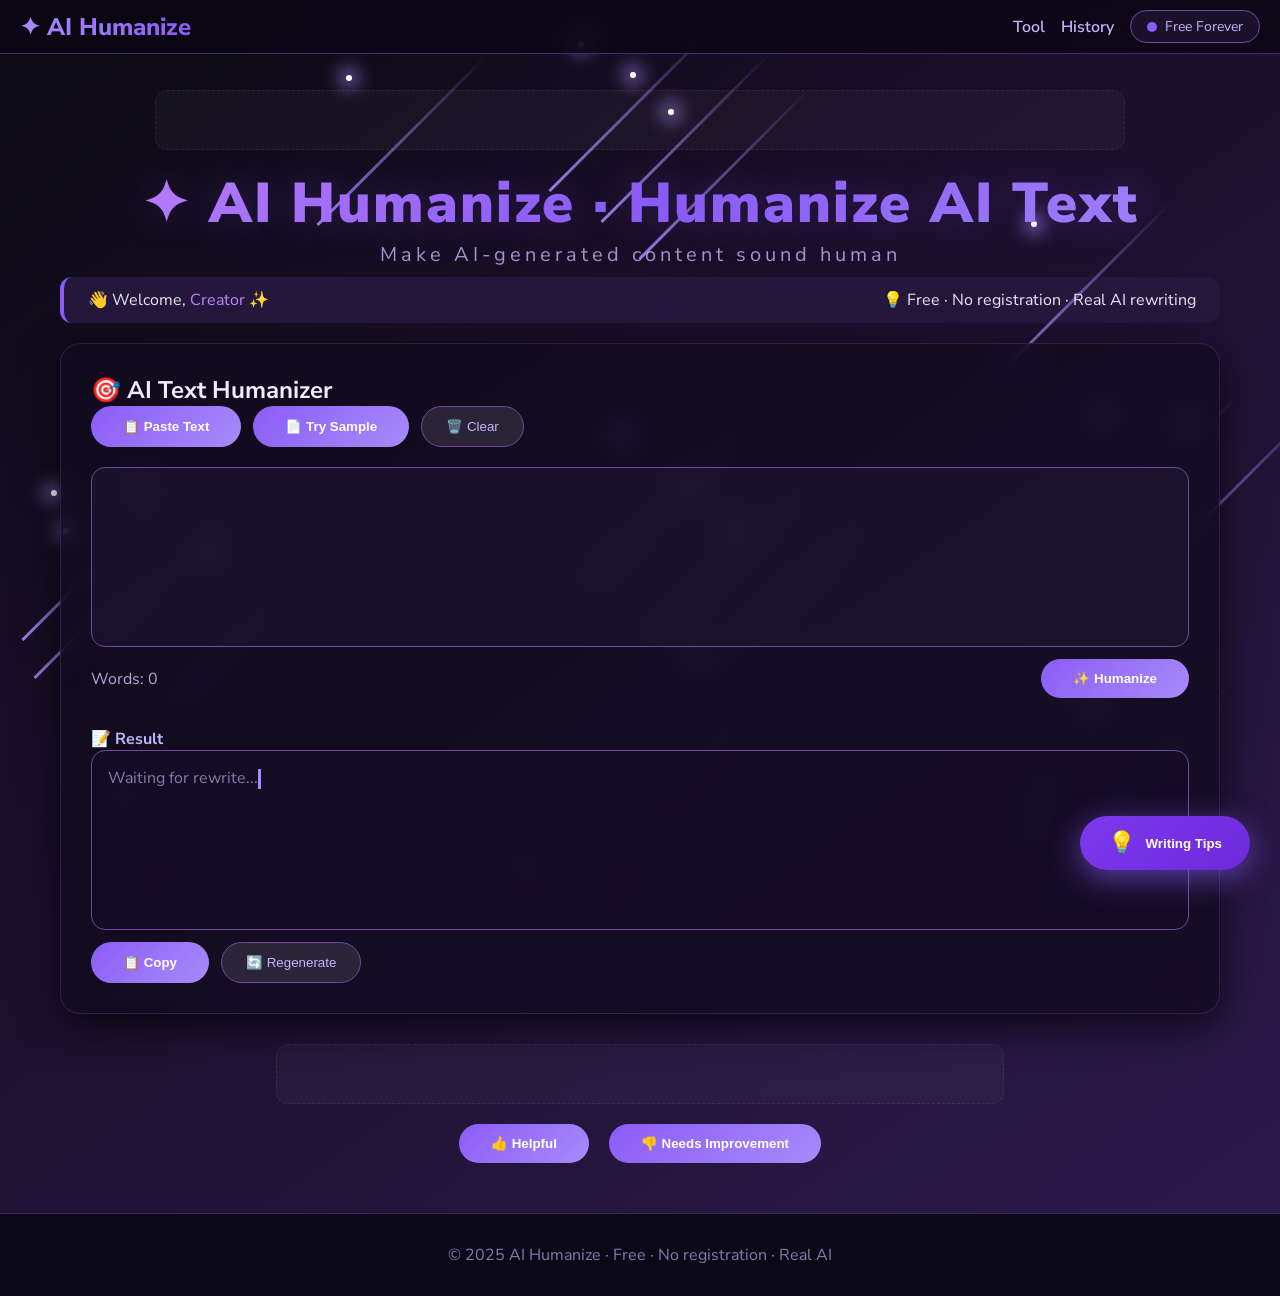
<file: index.html>
<!DOCTYPE html>
<html lang="en">
<head>
    <meta charset="utf-8"/>
    <meta name="viewport" content="width=device-width, initial-scale=1, shrink-to-fit=no"/>
    <title>AI Humanize · Free AI Text Humanizer</title>
    <!-- Google Analytics -->
    <script async src="https://www.googletagmanager.com/gtag/js?id=G-K15C6R34PX"></script>
    <script>
        window.dataLayer = window.dataLayer || [];
        function gtag(){dataLayer.push(arguments);}
        gtag('js', new Date());
        gtag('config', 'G-K15C6R34PX');
    </script>
    <link href="https://fonts.googleapis.com/css?family=Nunito+Sans:400,600,700,800&display=swap" rel="stylesheet"/>
    <style>
        /* ===== 全局样式 ===== */
        * { box-sizing: border-box; margin:0; padding:0; }
        body {
            background: linear-gradient(145deg, #0b0a12 0%, #1b0f2b 40%, #2d1b4e 100%);
            color: #eae6f5;
            font-family: 'Nunito Sans', sans-serif;
            min-height: 100vh;
            padding-top: 70px;
            margin:0;
            overflow-x: hidden;
            position: relative;
        }
        #meteor-container {
            position: fixed;
            top: 0;
            left: 0;
            width: 100%;
            height: 100%;
            pointer-events: none;
            z-index: 0;
            overflow: hidden;
        }
        .meteor {
            position: absolute;
            width: 6px;
            height: 6px;
            background: #fff;
            border-radius: 50%;
            box-shadow: 0 0 18px 6px rgba(167, 139, 250, 0.8);
            animation: meteor-fall linear infinite;
        }
        .meteor::after {
            content: '';
            position: absolute;
            top: 0;
            left: 0;
            width: 240px;
            height: 3px;
            background: linear-gradient(to left, rgba(167,139,250,0), rgba(167,139,250,0.9));
            transform: rotate(-45deg) translateX(-90px);
        }
        @keyframes meteor-fall {
            0% { transform: translate(0, 0) scale(1); opacity: 0.9; }
            70% { opacity: 0.9; }
            100% { transform: translate(calc(-80vw), calc(80vh)) scale(0.2); opacity: 0; }
        }
        .container { max-width: 1200px; margin: 0 auto; padding: 0 20px; position: relative; z-index: 1; }
        .card-glass {
            background: rgba(18, 12, 30, 0.8) !important;
            backdrop-filter: blur(12px);
            border: 1px solid rgba(150, 100, 255, 0.2);
            box-shadow: 0 12px 40px rgba(0,0,0,0.7);
            border-radius: 20px;
            padding: 30px;
            margin-bottom: 30px;
        }
        .navbar-custom {
            position: fixed;
            top:0; left:0; width:100%; z-index:999;
            background: rgba(10, 5, 20, 0.8);
            backdrop-filter: blur(14px);
            border-bottom: 1px solid #4b2a73;
            padding: 10px 20px;
            display: flex;
            align-items: center;
            justify-content: space-between;
            flex-wrap: wrap;
        }
        .navbar-custom .brand {
            font-size: 24px; font-weight: 800;
            background: linear-gradient(90deg, #a78bfa, #8b5cf6);
            -webkit-background-clip: text;
            -webkit-text-fill-color: transparent;
            cursor: pointer;
        }
        .navbar-custom .nav-links {
            display: flex;
            align-items: center;
            gap: 16px;
            flex-wrap: wrap;
        }
        .navbar-custom .nav-links a {
            color: #c4b5fd;
            text-decoration: none;
            font-weight: 600;
            transition: 0.2s;
            cursor: pointer;
        }
        .navbar-custom .nav-links a:hover { color: #a78bfa; }
        .usage-badge {
            display: inline-flex; align-items: center;
            background: rgba(30,20,50,0.8);
            border-radius: 40px; padding: 6px 16px;
            border: 1px solid #6b4d9e;
            font-size: 14px; color: #c4b5fd;
        }
        .badge-dot {
            width: 10px; height: 10px; border-radius: 50%;
            background: #8b5cf6; margin-right: 8px;
            animation: pulse 2s infinite;
        }
        @keyframes pulse { 0%{opacity:0.6;transform:scale(0.9)} 50%{opacity:1;transform:scale(1.2)} }
        .main-title {
            text-align: center;
            font-size: 56px;
            font-weight: 900;
            background: linear-gradient(135deg, #c084fc, #8b5cf6, #a78bfa);
            -webkit-background-clip: text;
            -webkit-text-fill-color: transparent;
            text-shadow: 0 0 40px rgba(139, 92, 246, 0.3);
            letter-spacing: 2px;
            margin: 20px 0 10px 0;
            line-height: 1.2;
        }
        .main-title .sub {
            font-size: 20px;
            font-weight: 400;
            -webkit-text-fill-color: #c4b5fd;
            display: block;
            margin-top: 6px;
            letter-spacing: 4px;
            opacity: 0.8;
        }
        @media (max-width: 768px) {
            .main-title { font-size: 32px; }
            .main-title .sub { font-size: 16px; }
        }
        .editable-div {
            width: 100%; min-height: 180px;
            background: rgba(30,20,50,0.7);
            border: 1px solid #6b4d9e;
            border-radius: 14px;
            padding: 16px;
            color: #f0ecff;
            overflow-y: auto;
            white-space: pre-wrap;
        }
        .editable-div:focus { outline: none; border-color: #a87cff; box-shadow: 0 0 0 3px rgba(168,124,255,0.3); }
        .output-view {
            background: rgba(20,10,40,0.6);
            border: 1px solid #6b4d9e;
            border-radius: 14px;
            padding: 16px;
            min-height: 180px;
            position: relative;
            color: #eae6f5;
        }
        .output-view .blinking-cursor {
            display: inline-block; width: 3px; height: 20px;
            background: #a78bfa; animation: blink 1s step-end infinite;
            vertical-align: middle;
        }
        @keyframes blink { 0%,100%{opacity:1} 50%{opacity:0} }
        .btn-primary-glow {
            background: linear-gradient(135deg, #8b5cf6, #a78bfa);
            border: none; color: #fff; font-weight: 600;
            padding: 12px 32px; border-radius: 40px;
            transition: all 0.3s ease;
            cursor: pointer;
        }
        .btn-primary-glow:hover {
            transform: translateY(-2px);
            box-shadow: 0 8px 25px rgba(139,92,246,0.5);
            color: #fff;
        }
        .btn-secondary {
            background: rgba(255,255,255,0.1);
            border: 1px solid #6b4d9e;
            color: #c4b5fd;
            padding: 12px 24px;
            border-radius: 40px;
            cursor: pointer;
            transition: 0.2s;
        }
        .btn-secondary:hover {
            background: rgba(255,255,255,0.2);
        }
        .status-bar {
            background: rgba(20,10,40,0.6);
            border-radius: 16px;
            border: 1px solid #6b4d9e;
            padding: 16px 24px;
            margin-top: 20px;
        }
        .status-bar .score { color: #c084fc; font-weight: 700; }
        .welcome-banner {
            background: linear-gradient(90deg, rgba(139,92,246,0.15), rgba(167,139,250,0.05));
            border-left: 4px solid #8b5cf6;
            padding: 12px 24px;
            border-radius: 12px;
            display: flex;
            justify-content: space-between;
            flex-wrap: wrap;
            align-items: center;
            margin-bottom: 20px;
        }
        .cosmic-particle {
            position: fixed; pointer-events: none;
            background: radial-gradient(circle, #a78bfa, transparent);
            border-radius: 50%; width: 20px; height: 20px;
            animation: float-up 1.5s ease-out forwards;
            z-index: 9999;
        }
        @keyframes float-up {
            0% { opacity:1; transform: translateY(0) scale(1); }
            100% { opacity:0; transform: translateY(-120px) scale(0); }
        }
        .floating-tip {
            position: fixed; bottom: 30px; right: 30px;
            background: linear-gradient(135deg, #7c3aed, #6d28d9);
            color: #fff; border: none; border-radius: 60px;
            padding: 14px 28px; font-weight: 600;
            box-shadow: 0 8px 30px rgba(139,92,246,0.6);
            cursor: pointer; z-index: 1000;
            display: flex; align-items: center; gap: 10px;
            transition: 0.3s;
        }
        .floating-tip:hover { transform: scale(1.05); }

        /* ===== 广告容器样式 ===== */
        .ad-container {
            text-align: center;
            margin: 20px auto;
            padding: 10px 0;
            min-height: 60px;
            background: rgba(255,255,255,0.03);
            border-radius: 12px;
            border: 1px dashed rgba(255,255,255,0.08);
        }
        .ad-container-top {
            max-width: 970px;
        }
        .ad-container-middle {
            max-width: 728px;
        }
        .ad-container iframe {
            max-width: 100%;
        }

        @media (max-width: 768px) {
            .navbar-custom { flex-direction: column; align-items: stretch; gap: 8px; }
            .nav-links { justify-content: center; }
            .floating-tip { bottom: 16px; right: 16px; padding: 10px 18px; font-size: 14px; }
            .ad-container-top { max-width: 100%; }
            .ad-container-middle { max-width: 100%; }
        }
    </style>
</head>
<body>

<!-- 流星容器 -->
<div id="meteor-container"></div>

<!-- 导航 -->
<nav class="navbar-custom">
    <div class="brand" id="brandLogo">✦ AI Humanize</div>
    <div class="nav-links">
        <a href="#tool">Tool</a>
        <a href="#" id="historyLink">History</a>
        <span class="usage-badge">
            <span class="badge-dot"></span>
            <span>Free Forever</span>
        </span>
    </div>
</nav>

<div class="container" style="margin-top:20px;">

    <!-- ===== 顶部广告位 ===== -->
    <div class="ad-container ad-container-top">
        <script src="https://pl29774270.effectivecpmnetwork.com/67/96/75/67967511ee190547f6bb1c3bbb584b3f.js"></script>
        <script src="https://pl29774271.effectivecpmnetwork.com/d9/7f/20/d97f2042ef95ae091f016228f7b421d4.js"></script>
    </div>

    <!-- 主标题 -->
    <div class="main-title">
        ✦ AI Humanize · Humanize AI Text
        <span class="sub">Make AI-generated content sound human</span>
    </div>

    <!-- 欢迎横幅 -->
    <div class="welcome-banner">
        <div class="greeting">👋 Welcome, <span style="color:#c084fc;">Creator</span> ✨</div>
        <div class="daily-tip" id="dailyTip">💡 Free · No registration · Real AI rewriting</div>
    </div>

    <!-- 核心工具 -->
    <div id="tool" class="card-glass">
        <h2 style="color:#f0ecff;">🎯 AI Text Humanizer</h2>
        <div style="display:flex; gap:12px; flex-wrap:wrap; margin-bottom:20px;">
            <button class="btn-primary-glow" id="pasteBtn">📋 Paste Text</button>
            <button class="btn-primary-glow" id="sampleBtn">📄 Try Sample</button>
            <button class="btn-secondary" id="clearBtn">🗑️ Clear</button>
        </div>
        <div class="editable-div" contenteditable="true" id="inputText" placeholder="Paste or type AI-generated text here..."></div>
        <div style="display:flex; justify-content:space-between; align-items:center; margin-top:12px;">
            <span style="color:#b4a6d4;">Words: <span id="wordCount">0</span></span>
            <button class="btn-primary-glow" id="humanizeBtn">✨ Humanize</button>
        </div>

        <!-- 输出区域 -->
        <div style="margin-top:30px;">
            <h4 style="color:#c4b5fd;">📝 Result</h4>
            <div class="output-view" id="outputArea">
                <span style="color:#8a7aaa;">Waiting for rewrite...</span>
                <span class="blinking-cursor"></span>
            </div>
            <div style="display:flex; gap:12px; margin-top:12px; flex-wrap:wrap;">
                <button class="btn-primary-glow" id="copyOutputBtn">📋 Copy</button>
                <button class="btn-secondary" id="regenerateBtn">🔄 Regenerate</button>
            </div>
        </div>

        <!-- 状态栏 -->
        <div class="status-bar" id="statusBar" style="display:none;">
            <div>AI Detection Score: <span class="score" id="aiScore">--</span></div>
            <div style="margin-top:8px;">
                <span id="statusText" style="color:#c4b5fd;">Waiting for detection...</span>
            </div>
        </div>
    </div>

    <!-- ===== 中部广告位 ===== -->
    <div class="ad-container ad-container-middle">
        <a href="https://www.effectivecpmnetwork.com/xy9bjmbve?key=4cce3d59050caf19cad7175f4929c130" rel="nofollow" target="_blank" style="display:inline-block;margin:0 auto;">
            <!-- 广告链接内容由 effectivecpmnetwork 控制 -->
        </a>
        <script>
            atOptions = {
                'key' : '805b2f0c1931dfbb2317ab50033a25b1',
                'format' : 'iframe',
                'height' : 60,
                'width' : 468,
                'params' : {}
            };
        </script>
        <script src="https://www.highperformanceformat.com/805b2f0c1931dfbb2317ab50033a25b1/invoke.js"></script>
    </div>

    <!-- 历史记录 -->
    <div id="historyPanel" class="card-glass" style="display:none;">
        <h4 style="color:#c084fc;">📂 History</h4>
        <div id="historyList"><p style="color:#8a7aaa;">No records yet</p></div>
    </div>

    <!-- 反馈 -->
    <div style="display:flex; gap:20px; margin:20px 0; justify-content:center;">
        <button class="btn-primary-glow" id="likeBtn">👍 Helpful</button>
        <button class="btn-primary-glow" id="dislikeBtn">👎 Needs Improvement</button>
    </div>

</div>

<!-- 浮动灵感按钮 -->
<button class="floating-tip" id="inspireBtn">
    <span style="font-size:22px;">💡</span> Writing Tips
</button>

<footer style="background:#0b0818; border-top:1px solid #3d2a5c; padding:30px 0; margin-top:50px; text-align:center; color:#8a7aaa;">
    <p>© 2025 AI Humanize · Free · No registration · Real AI</p>
</footer>

<script>
    (function() {
        'use strict';

        // ===== 流星特效 =====
        function createMeteors() {
            const container = document.getElementById('meteor-container');
            for (let i = 0; i < 20; i++) {
                const meteor = document.createElement('div');
                meteor.className = 'meteor';
                const startX = Math.random() * 100;
                const startY = Math.random() * 100;
                const duration = Math.random() * 4 + 3;
                const delay = Math.random() * 12;
                meteor.style.left = startX + 'vw';
                meteor.style.top = startY + 'vh';
                meteor.style.animationDuration = duration + 's';
                meteor.style.animationDelay = delay + 's';
                container.appendChild(meteor);
            }
        }
        createMeteors();

        // ===== DOM 引用 =====
        const inputDiv = document.getElementById('inputText');
        const outputArea = document.getElementById('outputArea');
        const humanizeBtn = document.getElementById('humanizeBtn');
        const wordCountSpan = document.getElementById('wordCount');
        const statusBar = document.getElementById('statusBar');
        const aiScoreSpan = document.getElementById('aiScore');
        const statusText = document.getElementById('statusText');
        const copyBtn = document.getElementById('copyOutputBtn');
        const regenBtn = document.getElementById('regenerateBtn');
        const clearBtn = document.getElementById('clearBtn');
        const pasteBtn = document.getElementById('pasteBtn');
        const sampleBtn = document.getElementById('sampleBtn');
        const likeBtn = document.getElementById('likeBtn');
        const dislikeBtn = document.getElementById('dislikeBtn');
        const brandLogo = document.getElementById('brandLogo');
        const inspireBtn = document.getElementById('inspireBtn');
        const historyLink = document.getElementById('historyLink');
        const historyPanel = document.getElementById('historyPanel');
        const dailyTip = document.getElementById('dailyTip');

        let historyData = [];
        let isProcessing = false;
        let currentOutput = '';

        // ===== 工具函数 =====
        function t(key) {
            const msgs = {
                paste_error: 'Unable to read clipboard',
                no_text: '⚠️ Please enter some text first',
                copying: '✅ Copied to clipboard',
                copy_fail: 'Copy failed',
                no_content: 'No content to copy',
                rewrite_success: '🎉 Rewrite successful! Keep creating',
                api_error: '💡 If it fails frequently, it may be a network issue, please try again later',
                like_thanks: '👍 Thank you for your feedback!',
                dislike_thanks: '👎 Thank you for your feedback! We will improve.',
                waiting: 'Waiting for rewrite...',
                rewriting: '⏳ Rewriting...',
                humanize: '✨ Humanize',
                detect_low: '✅ Passed (Low Risk)',
                detect_medium: '⚠️ Medium Risk, suggest rewriting again',
                detect_high: '❌ High Risk, needs further rewriting'
            };
            return msgs[key] || key;
        }

        // ===== 字数统计 =====
        function updateWordCount() {
            const text = inputDiv.innerText || '';
            const words = text.trim() ? text.trim().split(/\s+/).length : 0;
            wordCountSpan.textContent = words;
        }
        inputDiv.addEventListener('input', updateWordCount);

        // ===== 调用免费API =====
        async function callFreeAI(text) {
            const prompt = `Humanize the following AI-generated text, make it sound more natural, conversational, and human-like. Return only the rewritten text, no extra explanation. Text: ${text}`;
            const url = `https://text.pollinations.ai/prompt/${encodeURIComponent(prompt)}`;
            const response = await fetch(url);
            if (!response.ok) {
                throw new Error(`API请求失败 (${response.status})`);
            }
            const result = await response.text();
            if (!result || result.length < 5) {
                throw new Error('API返回内容为空');
            }
            return result.trim();
        }

        // ===== 模拟AI检测分数 =====
        function simulateAIScore(original, rewritten) {
            const ratio = rewritten.length / (original.length + 1);
            let score = 50 - Math.min(40, Math.abs(ratio - 1) * 60);
            score = Math.min(95, Math.max(5, score));
            return Math.round(score);
        }

        // ===== 主改写函数 =====
        async function humanizeText(text) {
            if (isProcessing) return;
            if (!text.trim()) { alert(t('no_text')); return; }

            isProcessing = true;
            humanizeBtn.disabled = true;
            humanizeBtn.textContent = t('rewriting');
            outputArea.innerHTML = '<span class="blinking-cursor"></span>';
            statusBar.style.display = 'none';

            try {
                const rewritten = await callFreeAI(text);
                outputArea.innerHTML = '';
                const textNode = document.createTextNode(rewritten);
                outputArea.appendChild(textNode);
                currentOutput = rewritten;

                const score = simulateAIScore(text, rewritten);
                statusBar.style.display = 'block';
                aiScoreSpan.textContent = score + '%';
                if (score < 30) {
                    statusText.textContent = t('detect_low');
                    statusBar.style.borderColor = '#34d399';
                } else if (score < 60) {
                    statusText.textContent = t('detect_medium');
                    statusBar.style.borderColor = '#fbbf24';
                } else {
                    statusText.textContent = t('detect_high');
                    statusBar.style.borderColor = '#f87171';
                }

                historyData.unshift({
                    input: text.slice(0, 100) + (text.length > 100 ? '...' : ''),
                    output: rewritten.slice(0, 100) + (rewritten.length > 100 ? '...' : ''),
                    time: new Date().toLocaleString()
                });

                dailyTip.textContent = t('rewrite_success');
            } catch (error) {
                outputArea.innerHTML = `<span style="color:#f87171;">❌ 改写失败：${error.message}</span>`;
                statusBar.style.display = 'none';
                dailyTip.textContent = t('api_error');
            } finally {
                isProcessing = false;
                humanizeBtn.disabled = false;
                humanizeBtn.textContent = t('humanize');
            }
        }

        // ===== 事件绑定 =====
        humanizeBtn.addEventListener('click', function() {
            const text = inputDiv.innerText || '';
            humanizeText(text);
        });

        regenBtn.addEventListener('click', function() {
            const text = inputDiv.innerText || '';
            if (text.trim()) humanizeText(text);
        });

        copyBtn.addEventListener('click', function() {
            const text = outputArea.innerText;
            if (text && !text.includes(t('waiting'))) {
                navigator.clipboard.writeText(text).then(() => {
                    alert(t('copying'));
                }).catch(() => alert(t('copy_fail')));
            } else {
                alert(t('no_content'));
            }
        });

        clearBtn.addEventListener('click', function() {
            inputDiv.innerText = '';
            outputArea.innerHTML = `<span style="color:#8a7aaa;">${t('waiting')}</span><span class="blinking-cursor"></span>`;
            statusBar.style.display = 'none';
            updateWordCount();
        });

        pasteBtn.addEventListener('click', function() {
            navigator.clipboard.readText().then(text => {
                inputDiv.innerText = text;
                updateWordCount();
            }).catch(() => alert(t('paste_error')));
        });

        sampleBtn.addEventListener('click', function() {
            const sample = "This report analyzes evolving consumer preferences and purchasing behaviors of Generation Z within sustainable fashion. As the first digital-native cohort, Gen Z has growing economic influence and strong environmental values, positioning them to reshape retail.";
            inputDiv.innerText = sample;
            updateWordCount();
        });

        likeBtn.addEventListener('click', function() { alert(t('like_thanks')); });
        dislikeBtn.addEventListener('click', function() { alert(t('dislike_thanks')); });

        // 历史记录
        historyLink.addEventListener('click', function(e) {
            e.preventDefault();
            if (historyPanel.style.display === 'none') {
                historyPanel.style.display = 'block';
                const list = document.getElementById('historyList');
                if (historyData.length === 0) {
                    list.innerHTML = '<p style="color:#8a7aaa;">No records yet</p>';
                } else {
                    list.innerHTML = historyData.map((item, i) =>
                        `<div style="border-bottom:1px solid #4b2a73; padding:8px 0;">
                            <div><strong>Input:</strong> ${item.input}</div>
                            <div><strong>Output:</strong> ${item.output}</div>
                            <div style="font-size:12px; color:#8a7aaa;">${item.time}</div>
                        </div>`
                    ).join('');
                }
            } else {
                historyPanel.style.display = 'none';
            }
        });

        // 彩蛋
        brandLogo.addEventListener('click', function(e) {
            for (let i=0; i<20; i++) {
                const particle = document.createElement('div');
                particle.className = 'cosmic-particle';
                const x = e.clientX + (Math.random()-0.5)*100;
                const y = e.clientY + (Math.random()-0.5)*100;
                particle.style.left = x + 'px';
                particle.style.top = y + 'px';
                document.body.appendChild(particle);
                setTimeout(() => particle.remove(), 1500);
            }
        });

        // 灵感悬浮按钮
        const tips = [
            '🎯 Using first-person "I" can increase pass rate by 15%',
            '📈 Adding specific data enhances credibility',
            '💬 Use conversational transitions ("actually", "that is")',
            '🔁 Every 3 rewrites, detection score drops by 8% on average',
            '🌟 Today\'s best: replace long compound sentences with short ones'
        ];
        let tipIndex = 0;
        inspireBtn.addEventListener('click', function() {
            alert(tips[tipIndex % tips.length]);
            tipIndex++;
        });

        // 初始化
        updateWordCount();
        outputArea.innerHTML = `<span style="color:#8a7aaa;">${t('waiting')}</span><span class="blinking-cursor"></span>`;
        dailyTip.textContent = '💡 Free · No registration · Real AI rewriting';
    })();
</script>

</body>
</html>
</file>
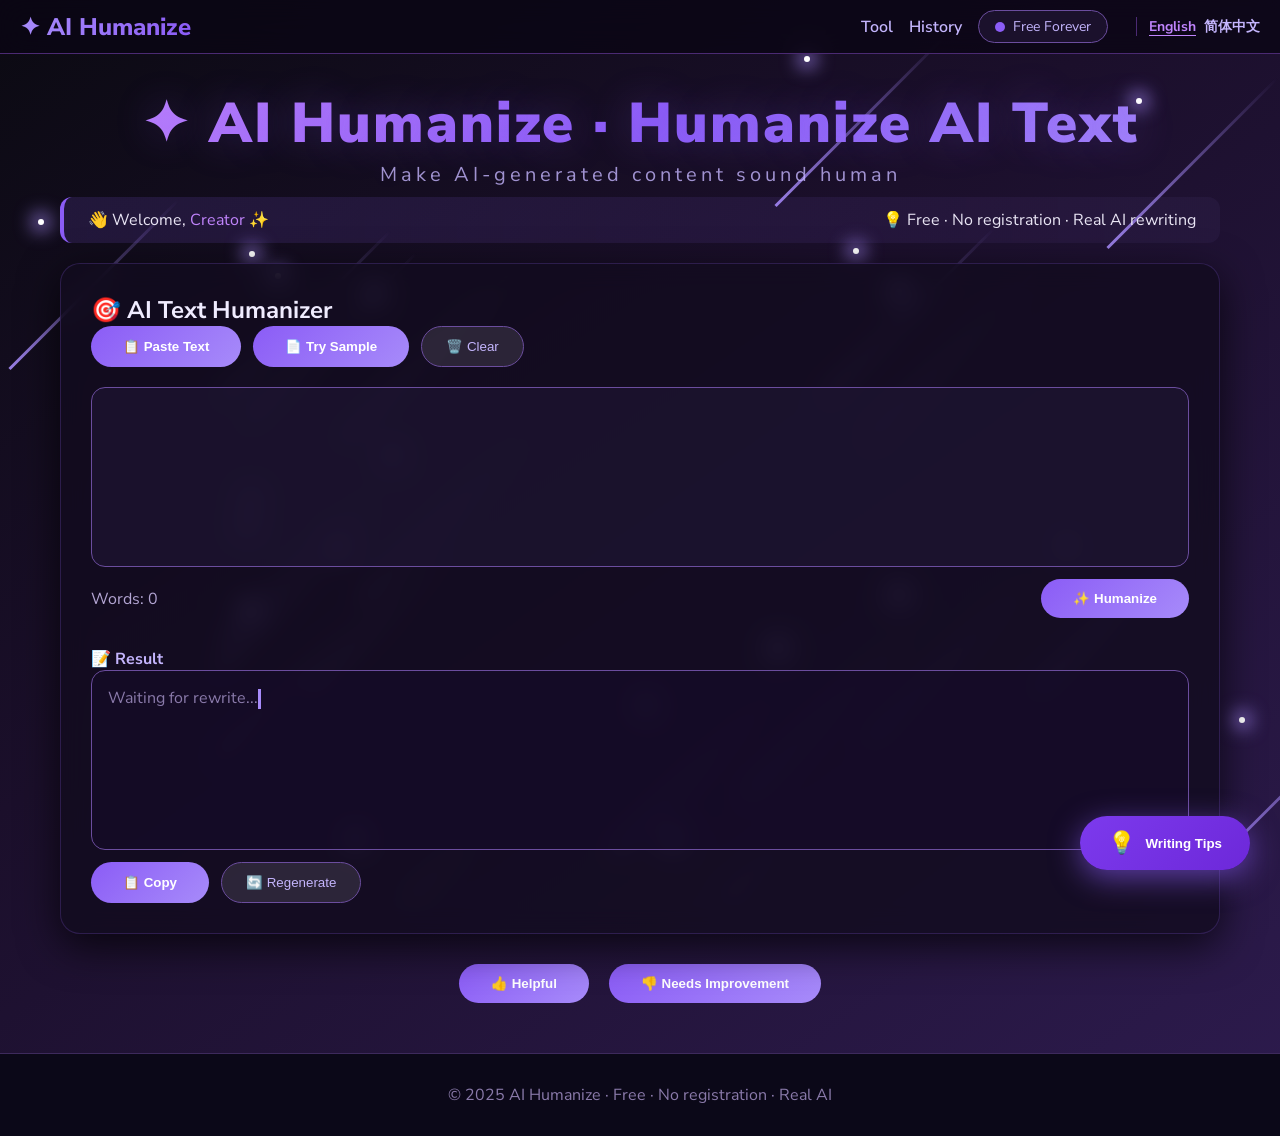
<file: ai-humanize-site/index.html>
<!DOCTYPE html>
<html lang="en">
<head>
    <meta charset="utf-8"/>
    <meta name="viewport" content="width=device-width, initial-scale=1, shrink-to-fit=no"/>
    <title>AI Humanize · Free AI Text Humanizer</title>
    <link href="https://fonts.googleapis.com/css?family=Nunito+Sans:400,600,700,800&display=swap" rel="stylesheet"/>
    <link rel="stylesheet" href="style.css"/>
</head>
<body>
<!-- 流星容器 -->
<div id="meteor-container"></div>
<!-- 导航 -->
<nav class="navbar-custom">
    <div class="brand" id="brandLogo">✦ AI Humanize</div>
    <div class="nav-links">
        <a href="#tool">Tool</a>
        <a href="#" id="historyLink">History</a>
        <span class="usage-badge">
            <span class="badge-dot"></span>
            <span>Free Forever</span>
        </span>
        <div class="lang-switch">
            <a class="curr" href="./" title="English">English</a>
            <a href="./zh/" title="简体中文">简体中文</a>
        </div>
    </div>
</nav>
<div class="container" style="margin-top:20px;">
    <div class="main-title">
        ✦ AI Humanize · Humanize AI Text
        <span class="sub">Make AI-generated content sound human</span>
    </div>
    <div class="welcome-banner">
        <div class="greeting">👋 Welcome, <span style="color:#c084fc;">Creator</span> ✨</div>
        <div class="daily-tip" id="dailyTip">💡 Free · No registration · Real AI rewriting</div>
    </div>
    <div id="tool" class="card-glass">
        <h2 style="color:#f0ecff;">🎯 AI Text Humanizer</h2>
        <div style="display:flex; gap:12px; flex-wrap:wrap; margin-bottom:20px;">
            <button class="btn-primary-glow" id="pasteBtn">📋 Paste Text</button>
            <button class="btn-primary-glow" id="sampleBtn">📄 Try Sample</button>
            <button class="btn-secondary" id="clearBtn">🗑️ Clear</button>
        </div>
        <div class="editable-div" contenteditable="true" id="inputText" placeholder="Paste or type AI-generated text here..."></div>
        <div style="display:flex; justify-content:space-between; align-items:center; margin-top:12px;">
            <span style="color:#b4a6d4;">Words: <span id="wordCount">0</span></span>
            <button class="btn-primary-glow" id="humanizeBtn">✨ Humanize</button>
        </div>
        <div style="margin-top:30px;">
            <h4 style="color:#c4b5fd;">📝 Result</h4>
            <div class="output-view" id="outputArea">
                <span style="color:#8a7aaa;">Waiting for rewrite...</span>
                <span class="blinking-cursor"></span>
            </div>
            <div style="display:flex; gap:12px; margin-top:12px; flex-wrap:wrap;">
                <button class="btn-primary-glow" id="copyOutputBtn">📋 Copy</button>
                <button class="btn-secondary" id="regenerateBtn">🔄 Regenerate</button>
            </div>
        </div>
        <div class="status-bar" id="statusBar" style="display:none;">
            <div>AI Detection Score: <span class="score" id="aiScore">--</span></div>
            <div style="margin-top:8px;">
                <span id="statusText" style="color:#c4b5fd;">Waiting for detection...</span>
            </div>
        </div>
    </div>
    <div id="historyPanel" class="card-glass" style="display:none;">
        <h4 style="color:#c084fc;">📂 History</h4>
        <div id="historyList"><p style="color:#8a7aaa;">No records yet</p></div>
    </div>
    <div style="display:flex; gap:20px; margin:20px 0; justify-content:center;">
        <button class="btn-primary-glow" id="likeBtn">👍 Helpful</button>
        <button class="btn-primary-glow" id="dislikeBtn">👎 Needs Improvement</button>
    </div>
</div>
<button class="floating-tip" id="inspireBtn">
    <span style="font-size:22px;">💡</span> Writing Tips
</button>
<footer style="background:#0b0818; border-top:1px solid #3d2a5c; padding:30px 0; margin-top:50px; text-align:center; color:#8a7aaa;">
    <p>© 2025 AI Humanize · Free · No registration · Real AI</p>
</footer>
<script src="script.js"></script>
</body>
</html>
</file>
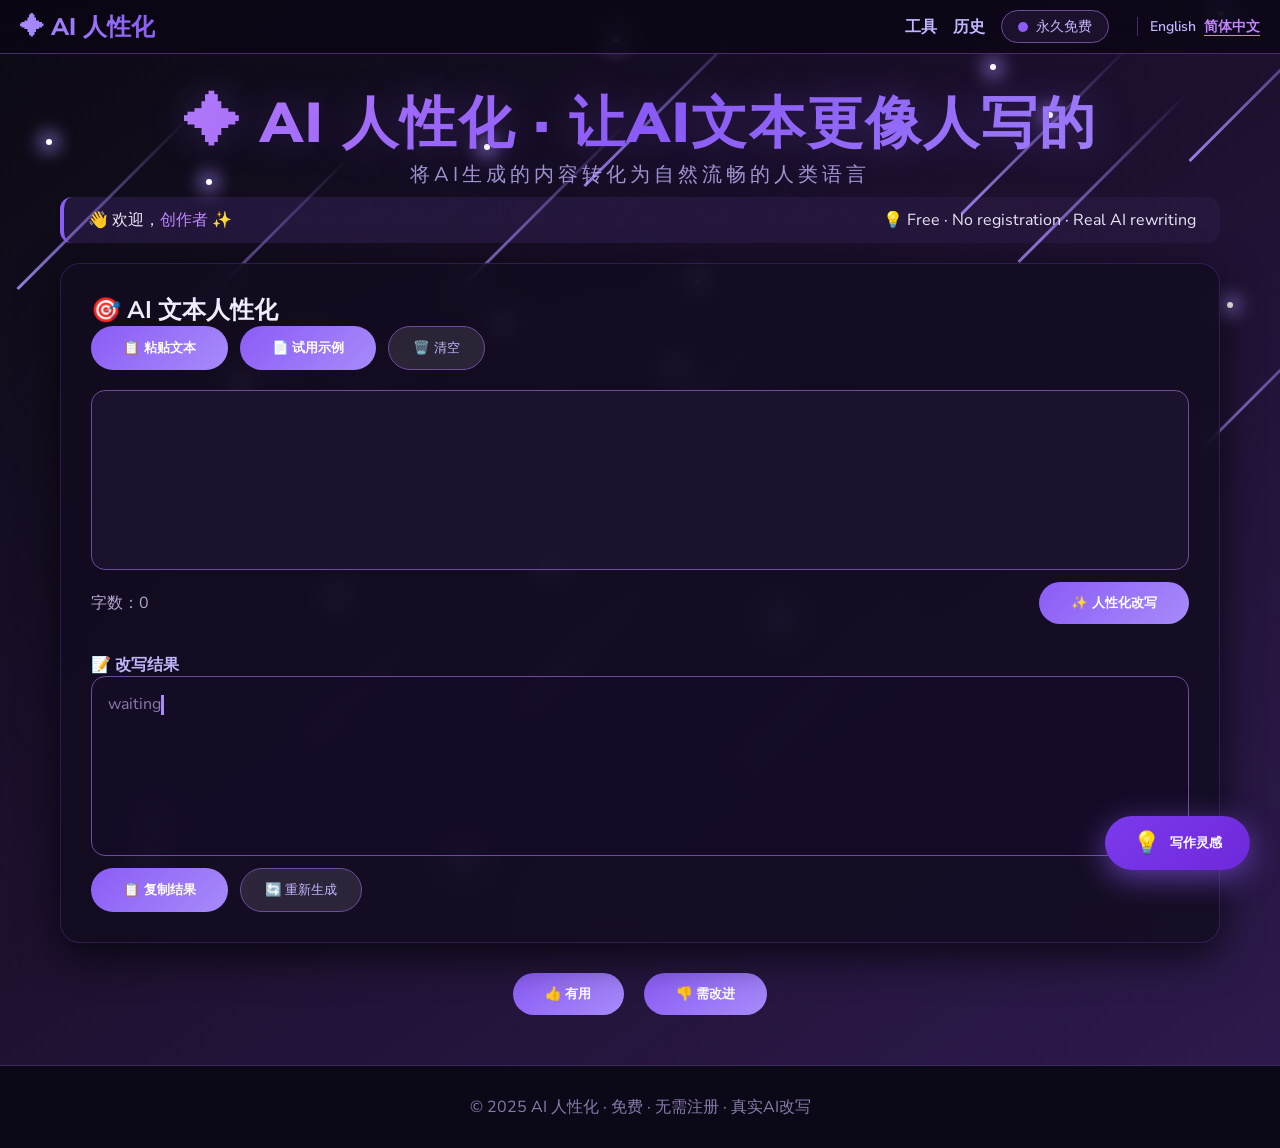
<file: ai-humanize-site/zh/index.html>
<!DOCTYPE html>
<html lang="zh-CN">
<head>
    <meta charset="utf-8"/>
    <meta name="viewport" content="width=device-width, initial-scale=1, shrink-to-fit=no"/>
    <title>AI 人性化 · 免费AI文本改写</title>
    <link href="https://fonts.googleapis.com/css?family=Nunito+Sans:400,600,700,800&display=swap" rel="stylesheet"/>
    <link rel="stylesheet" href="../style.css"/>
</head>
<body>
<div id="meteor-container"></div>
<nav class="navbar-custom">
    <div class="brand" id="brandLogo">✦ AI 人性化</div>
    <div class="nav-links">
        <a href="#tool">工具</a>
        <a href="#" id="historyLink">历史</a>
        <span class="usage-badge">
            <span class="badge-dot"></span>
            <span>永久免费</span>
        </span>
        <div class="lang-switch">
            <a href="../" title="English">English</a>
            <a class="curr" href="./" title="简体中文">简体中文</a>
        </div>
    </div>
</nav>
<div class="container" style="margin-top:20px;">
    <div class="main-title">
        ✦ AI 人性化 · 让AI文本更像人写的
        <span class="sub">将AI生成的内容转化为自然流畅的人类语言</span>
    </div>
    <div class="welcome-banner">
        <div class="greeting">👋 欢迎，<span style="color:#c084fc;">创作者</span> ✨</div>
        <div class="daily-tip" id="dailyTip">💡 完全免费 · 无需注册 · 真实AI改写</div>
    </div>
    <div id="tool" class="card-glass">
        <h2 style="color:#f0ecff;">🎯 AI 文本人性化</h2>
        <div style="display:flex; gap:12px; flex-wrap:wrap; margin-bottom:20px;">
            <button class="btn-primary-glow" id="pasteBtn">📋 粘贴文本</button>
            <button class="btn-primary-glow" id="sampleBtn">📄 试用示例</button>
            <button class="btn-secondary" id="clearBtn">🗑️ 清空</button>
        </div>
        <div class="editable-div" contenteditable="true" id="inputText" placeholder="在此粘贴或输入AI生成的文本..."></div>
        <div style="display:flex; justify-content:space-between; align-items:center; margin-top:12px;">
            <span style="color:#b4a6d4;">字数：<span id="wordCount">0</span></span>
            <button class="btn-primary-glow" id="humanizeBtn">✨ 人性化改写</button>
        </div>
        <div style="margin-top:30px;">
            <h4 style="color:#c4b5fd;">📝 改写结果</h4>
            <div class="output-view" id="outputArea">
                <span style="color:#8a7aaa;">等待改写...</span>
                <span class="blinking-cursor"></span>
            </div>
            <div style="display:flex; gap:12px; margin-top:12px; flex-wrap:wrap;">
                <button class="btn-primary-glow" id="copyOutputBtn">📋 复制结果</button>
                <button class="btn-secondary" id="regenerateBtn">🔄 重新生成</button>
            </div>
        </div>
        <div class="status-bar" id="statusBar" style="display:none;">
            <div>AI 检测分数：<span class="score" id="aiScore">--</span></div>
            <div style="margin-top:8px;">
                <span id="statusText" style="color:#c4b5fd;">等待检测...</span>
            </div>
        </div>
    </div>
    <div id="historyPanel" class="card-glass" style="display:none;">
        <h4 style="color:#c084fc;">📂 历史记录</h4>
        <div id="historyList"><p style="color:#8a7aaa;">暂无记录</p></div>
    </div>
    <div style="display:flex; gap:20px; margin:20px 0; justify-content:center;">
        <button class="btn-primary-glow" id="likeBtn">👍 有用</button>
        <button class="btn-primary-glow" id="dislikeBtn">👎 需改进</button>
    </div>
</div>
<button class="floating-tip" id="inspireBtn">
    <span style="font-size:22px;">💡</span> 写作灵感
</button>
<footer style="background:#0b0818; border-top:1px solid #3d2a5c; padding:30px 0; margin-top:50px; text-align:center; color:#8a7aaa;">
    <p>© 2025 AI 人性化 · 免费 · 无需注册 · 真实AI改写</p>
</footer>
<script src="../script.js"></script>
</body>
</html>
</file>
<file: ai-humanize-site/style.css>
/* ===== 全部样式 ===== */
* { box-sizing: border-box; margin:0; padding:0; }
body {
    background: linear-gradient(145deg, #0b0a12 0%, #1b0f2b 40%, #2d1b4e 100%);
    color: #eae6f5;
    font-family: 'Nunito Sans', sans-serif;
    min-height: 100vh;
    padding-top: 70px;
    margin:0;
    overflow-x: hidden;
    position: relative;
}
#meteor-container {
    position: fixed;
    top: 0;
    left: 0;
    width: 100%;
    height: 100%;
    pointer-events: none;
    z-index: 0;
    overflow: hidden;
}
.meteor {
    position: absolute;
    width: 6px;
    height: 6px;
    background: #fff;
    border-radius: 50%;
    box-shadow: 0 0 18px 6px rgba(167, 139, 250, 0.8);
    animation: meteor-fall linear infinite;
}
.meteor::after {
    content: '';
    position: absolute;
    top: 0;
    left: 0;
    width: 240px;
    height: 3px;
    background: linear-gradient(to left, rgba(167,139,250,0), rgba(167,139,250,0.9));
    transform: rotate(-45deg) translateX(-90px);
}
@keyframes meteor-fall {
    0% { transform: translate(0, 0) scale(1); opacity: 0.9; }
    70% { opacity: 0.9; }
    100% { transform: translate(calc(-80vw), calc(80vh)) scale(0.2); opacity: 0; }
}
.container { max-width: 1200px; margin: 0 auto; padding: 0 20px; position: relative; z-index: 1; }
.card-glass {
    background: rgba(18, 12, 30, 0.8) !important;
    backdrop-filter: blur(12px);
    border: 1px solid rgba(150, 100, 255, 0.2);
    box-shadow: 0 12px 40px rgba(0,0,0,0.7);
    border-radius: 20px;
    padding: 30px;
    margin-bottom: 30px;
}
.navbar-custom {
    position: fixed;
    top:0; left:0; width:100%; z-index:999;
    background: rgba(10, 5, 20, 0.8);
    backdrop-filter: blur(14px);
    border-bottom: 1px solid #4b2a73;
    padding: 10px 20px;
    display: flex;
    align-items: center;
    justify-content: space-between;
    flex-wrap: wrap;
}
.navbar-custom .brand {
    font-size: 24px; font-weight: 800;
    background: linear-gradient(90deg, #a78bfa, #8b5cf6);
    -webkit-background-clip: text;
    -webkit-text-fill-color: transparent;
    cursor: pointer;
}
.navbar-custom .nav-links {
    display: flex;
    align-items: center;
    gap: 16px;
    flex-wrap: wrap;
}
.navbar-custom .nav-links a {
    color: #c4b5fd;
    text-decoration: none;
    font-weight: 600;
    transition: 0.2s;
    cursor: pointer;
}
.navbar-custom .nav-links a:hover { color: #a78bfa; }
.lang-switch {
    display: inline-flex;
    gap: 8px;
    margin-left: 12px;
    border-left: 1px solid #4b2a73;
    padding-left: 12px;
}
.lang-switch a {
    color: #8a7aaa;
    text-decoration: none;
    font-size: 14px;
    font-weight: 600;
    transition: 0.2s;
}
.lang-switch a:hover { color: #a78bfa; }
.lang-switch a.curr {
    color: #c084fc;
    font-weight: 700;
    text-decoration: underline;
    text-underline-offset: 4px;
}
.usage-badge {
    display: inline-flex; align-items: center;
    background: rgba(30,20,50,0.8);
    border-radius: 40px; padding: 6px 16px;
    border: 1px solid #6b4d9e;
    font-size: 14px; color: #c4b5fd;
}
.badge-dot {
    width: 10px; height: 10px; border-radius: 50%;
    background: #8b5cf6; margin-right: 8px;
    animation: pulse 2s infinite;
}
@keyframes pulse { 0%{opacity:0.6;transform:scale(0.9)} 50%{opacity:1;transform:scale(1.2)} }
.main-title {
    text-align: center;
    font-size: 56px;
    font-weight: 900;
    background: linear-gradient(135deg, #c084fc, #8b5cf6, #a78bfa);
    -webkit-background-clip: text;
    -webkit-text-fill-color: transparent;
    text-shadow: 0 0 40px rgba(139, 92, 246, 0.3);
    letter-spacing: 2px;
    margin: 20px 0 10px 0;
    line-height: 1.2;
}
.main-title .sub {
    font-size: 20px;
    font-weight: 400;
    -webkit-text-fill-color: #c4b5fd;
    display: block;
    margin-top: 6px;
    letter-spacing: 4px;
    opacity: 0.8;
}
@media (max-width: 768px) {
    .main-title { font-size: 32px; }
    .main-title .sub { font-size: 16px; }
}
.editable-div {
    width: 100%; min-height: 180px;
    background: rgba(30,20,50,0.7);
    border: 1px solid #6b4d9e;
    border-radius: 14px;
    padding: 16px;
    color: #f0ecff;
    overflow-y: auto;
    white-space: pre-wrap;
}
.editable-div:focus { outline: none; border-color: #a87cff; box-shadow: 0 0 0 3px rgba(168,124,255,0.3); }
.output-view {
    background: rgba(20,10,40,0.6);
    border: 1px solid #6b4d9e;
    border-radius: 14px;
    padding: 16px;
    min-height: 180px;
    position: relative;
    color: #eae6f5;
}
.output-view .blinking-cursor {
    display: inline-block; width: 3px; height: 20px;
    background: #a78bfa; animation: blink 1s step-end infinite;
    vertical-align: middle;
}
@keyframes blink { 0%,100%{opacity:1} 50%{opacity:0} }
.btn-primary-glow {
    background: linear-gradient(135deg, #8b5cf6, #a78bfa);
    border: none; color: #fff; font-weight: 600;
    padding: 12px 32px; border-radius: 40px;
    transition: all 0.3s ease;
    cursor: pointer;
}
.btn-primary-glow:hover {
    transform: translateY(-2px);
    box-shadow: 0 8px 25px rgba(139,92,246,0.5);
    color: #fff;
}
.btn-secondary {
    background: rgba(255,255,255,0.1);
    border: 1px solid #6b4d9e;
    color: #c4b5fd;
    padding: 12px 24px;
    border-radius: 40px;
    cursor: pointer;
    transition: 0.2s;
}
.btn-secondary:hover {
    background: rgba(255,255,255,0.2);
}
.status-bar {
    background: rgba(20,10,40,0.6);
    border-radius: 16px;
    border: 1px solid #6b4d9e;
    padding: 16px 24px;
    margin-top: 20px;
}
.status-bar .score { color: #c084fc; font-weight: 700; }
.welcome-banner {
    background: linear-gradient(90deg, rgba(139,92,246,0.15), rgba(167,139,250,0.05));
    border-left: 4px solid #8b5cf6;
    padding: 12px 24px;
    border-radius: 12px;
    display: flex;
    justify-content: space-between;
    flex-wrap: wrap;
    align-items: center;
    margin-bottom: 20px;
}
.cosmic-particle {
    position: fixed; pointer-events: none;
    background: radial-gradient(circle, #a78bfa, transparent);
    border-radius: 50%; width: 20px; height: 20px;
    animation: float-up 1.5s ease-out forwards;
    z-index: 9999;
}
@keyframes float-up {
    0% { opacity:1; transform: translateY(0) scale(1); }
    100% { opacity:0; transform: translateY(-120px) scale(0); }
}
.floating-tip {
    position: fixed; bottom: 30px; right: 30px;
    background: linear-gradient(135deg, #7c3aed, #6d28d9);
    color: #fff; border: none; border-radius: 60px;
    padding: 14px 28px; font-weight: 600;
    box-shadow: 0 8px 30px rgba(139,92,246,0.6);
    cursor: pointer; z-index: 1000;
    display: flex; align-items: center; gap: 10px;
    transition: 0.3s;
}
.floating-tip:hover { transform: scale(1.05); }
@media (max-width: 768px) {
    .navbar-custom { flex-direction: column; align-items: stretch; gap: 8px; }
    .nav-links { justify-content: center; }
    .floating-tip { bottom: 16px; right: 16px; padding: 10px 18px; font-size: 14px; }
    .lang-switch { margin-left: 0; padding-left: 0; border-left: none; }
}
</file>
